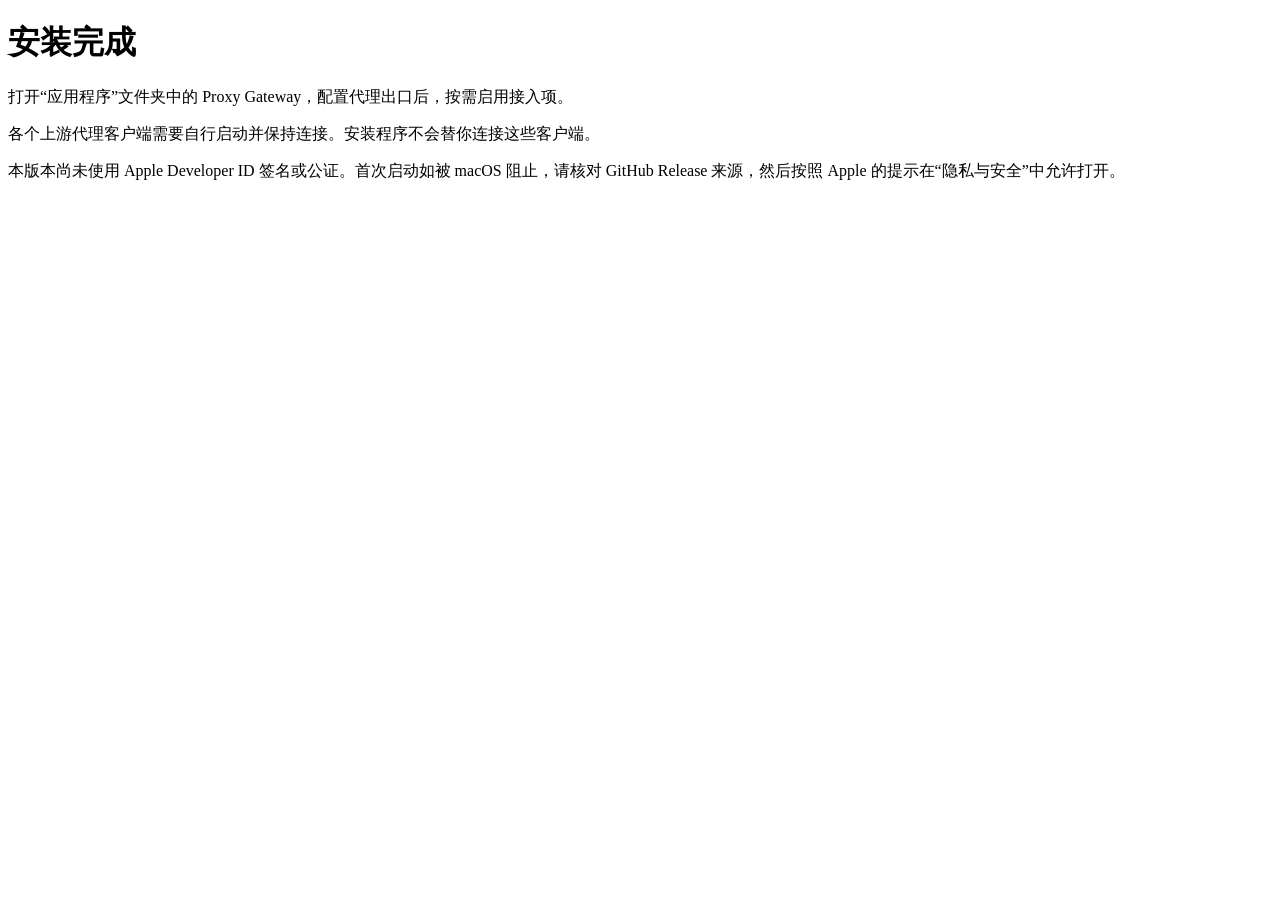
<file: scripts/macos-installer/conclusion.html>
<!doctype html><html lang="zh-CN"><meta charset="UTF-8"><body>
<h1>安装完成</h1>
<p>打开“应用程序”文件夹中的 Proxy Gateway，配置代理出口后，按需启用接入项。</p>
<p>各个上游代理客户端需要自行启动并保持连接。安装程序不会替你连接这些客户端。</p>
<p>本版本尚未使用 Apple Developer ID 签名或公证。首次启动如被 macOS 阻止，请核对 GitHub Release 来源，然后按照 Apple 的提示在“隐私与安全”中允许打开。</p>
</body></html>
</file>
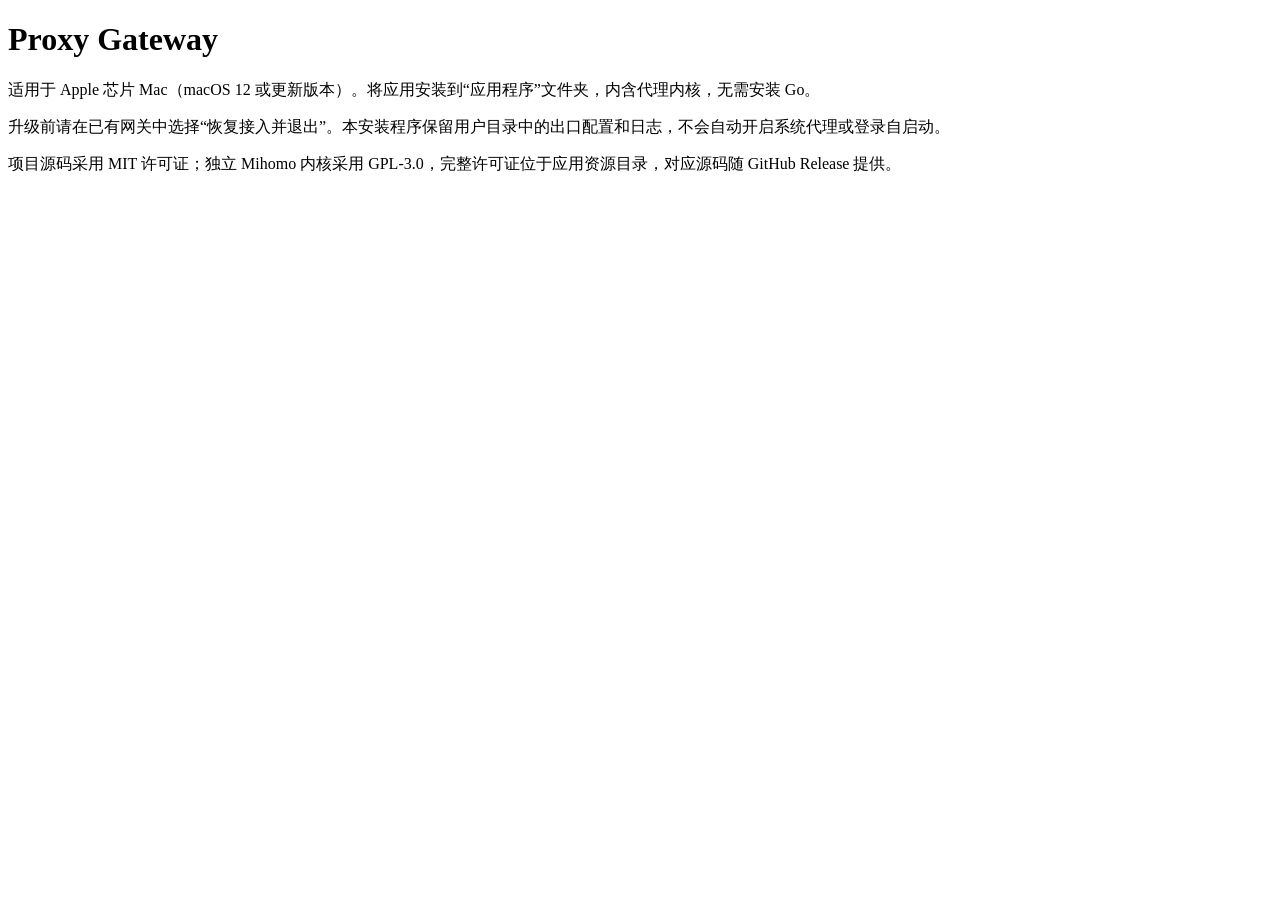
<file: scripts/macos-installer/welcome.html>
<!doctype html><html lang="zh-CN"><meta charset="UTF-8"><body>
<h1>Proxy Gateway</h1>
<p>适用于 Apple 芯片 Mac（macOS 12 或更新版本）。将应用安装到“应用程序”文件夹，内含代理内核，无需安装 Go。</p>
<p>升级前请在已有网关中选择“恢复接入并退出”。本安装程序保留用户目录中的出口配置和日志，不会自动开启系统代理或登录自启动。</p>
<p>项目源码采用 MIT 许可证；独立 Mihomo 内核采用 GPL-3.0，完整许可证位于应用资源目录，对应源码随 GitHub Release 提供。</p>
</body></html>
</file>
